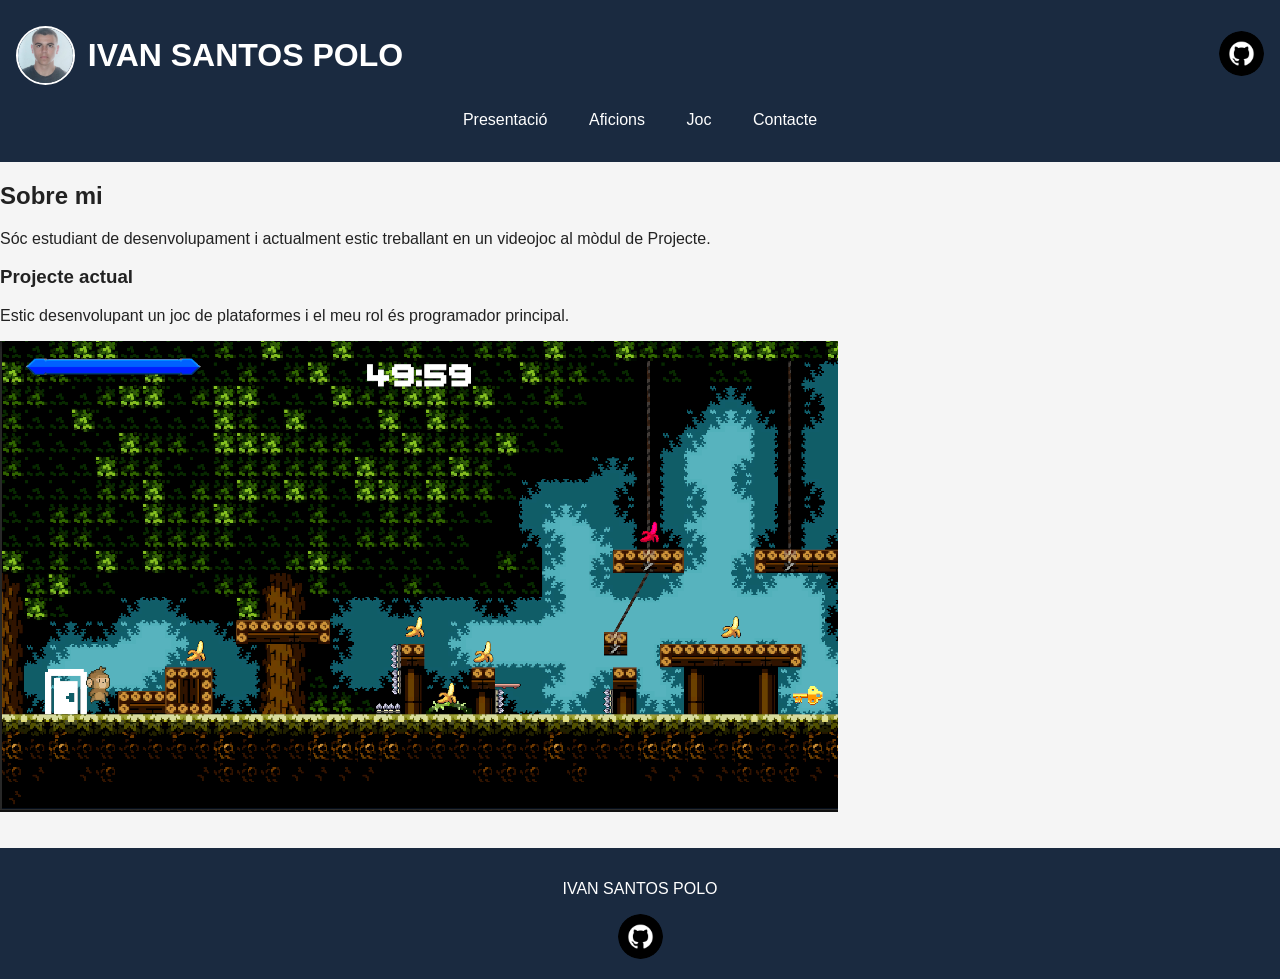
<file: index.html>
<!DOCTYPE html>
<html lang="ca">
<head>
    <meta charset="UTF-8">
    <title>Presentació</title>
    <link rel="stylesheet" href="style.css">
    <script src="script.js" defer></script>
</head>

<body>

<header>
    <div class="capcalera-superior">
        <div class="bloc-nom-foto">
            <img class="foto-perfil" src="perfil.jpg" alt="Foto de perfil">
            <h1>IVAN SANTOS POLO</h1>
        </div>

        <div class="xarxes-header">
            <a href="https://github.com/nomerobs" target="_blank">
                <img src="github_icon_231949.png" alt="GitHub">
            </a>
        </div>
    </div>

    <nav>
        <ul>
            <li><a href="index.html">Presentació</a></li>
            <li><a href="hobbies.html">Aficions</a></li>
            <li><a href="trivial.html">Joc</a></li>
            <li><a href="contact.html">Contacte</a></li>
        </ul>
    </nav>
</header>

<main>
    <section class="presentacio">
        <h2>Sobre mi</h2>
        <p>Sóc estudiant de desenvolupament i actualment estic treballant en un videojoc al mòdul de Projecte.</p>

        <h3>Projecte actual</h3>
        <p>Estic desenvolupant un joc de plataformes i el meu rol és programador principal.</p>

        <img src="projecte.png" alt="Captura del joc" class="imatge-projecte">
    </section>
</main>

<footer>
    <p>IVAN SANTOS POLO</p>
    <div class="xarxes-footer">
        <a href="https://github.com/nomerobs" target="_blank">
            <img src="github_icon_231949.png" alt="GitHub">
        </a>
    </div>
</footer>
</file>
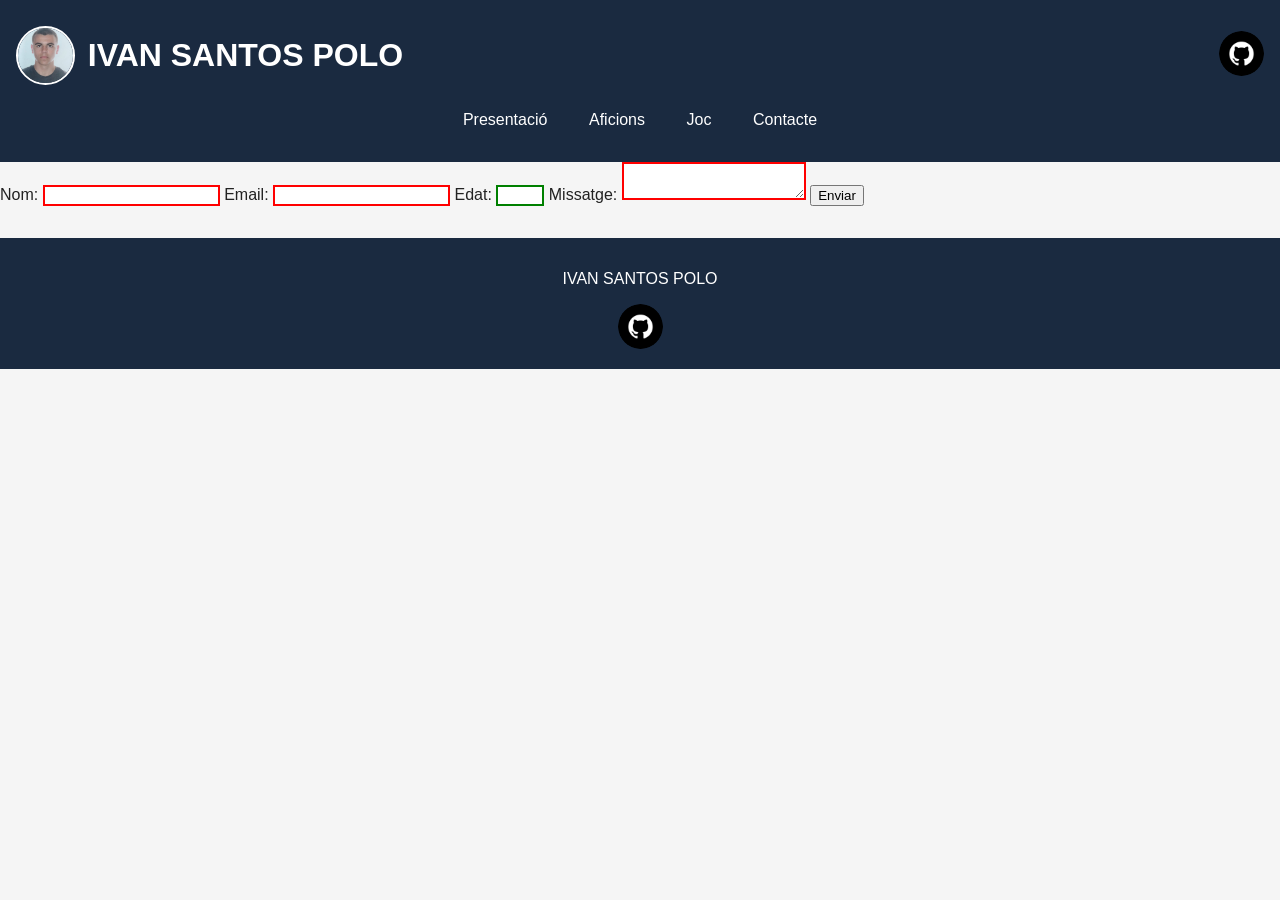
<file: contact.html>
<!DOCTYPE html>
<html lang="ca">
<head>
    <meta charset="UTF-8">
    <title>Contacte</title>
    <link rel="stylesheet" href="style.css">
    <script src="script.js" defer></script>
</head>

<body>

<header>
    <div class="capcalera-superior">
        <div class="bloc-nom-foto">
            <img class="foto-perfil" src="perfil.jpg" alt="Foto de perfil">
            <h1>IVAN SANTOS POLO</h1>
        </div>

        <div class="xarxes-header">
            <a href="https://github.com/nomerobs" target="_blank">
                <img src="github_icon_231949.png" alt="GitHub">
            </a>
        </div>
    </div>

    <nav>
        <ul>
            <li><a href="index.html">Presentació</a></li>
            <li><a href="hobbies.html">Aficions</a></li>
            <li><a href="trivial.html">Joc</a></li>
            <li><a href="contact.html">Contacte</a></li>
        </ul>
    </nav>
</header>

<main>
    <form id="formulari">
        <label>Nom:
            <input type="text" id="nom" required>
        </label>

        <label>Email:
            <input type="email" id="email" required>
        </label>

        <label>Edat:
            <input type="number" id="edat" min="10" max="99">
        </label>

        <label>Missatge:
            <textarea id="missatge" required></textarea>
        </label>

        <button type="submit">Enviar</button>
    </form>
</main>

<footer>
    <p>IVAN SANTOS POLO</p>
    <div class="xarxes-footer">
        <a href="https://github.com/nomerobs" target="_blank">
            <img src="github_icon_231949.png" alt="GitHub">
        </a>
    </div>
</footer>

</body>
</html>
</file>
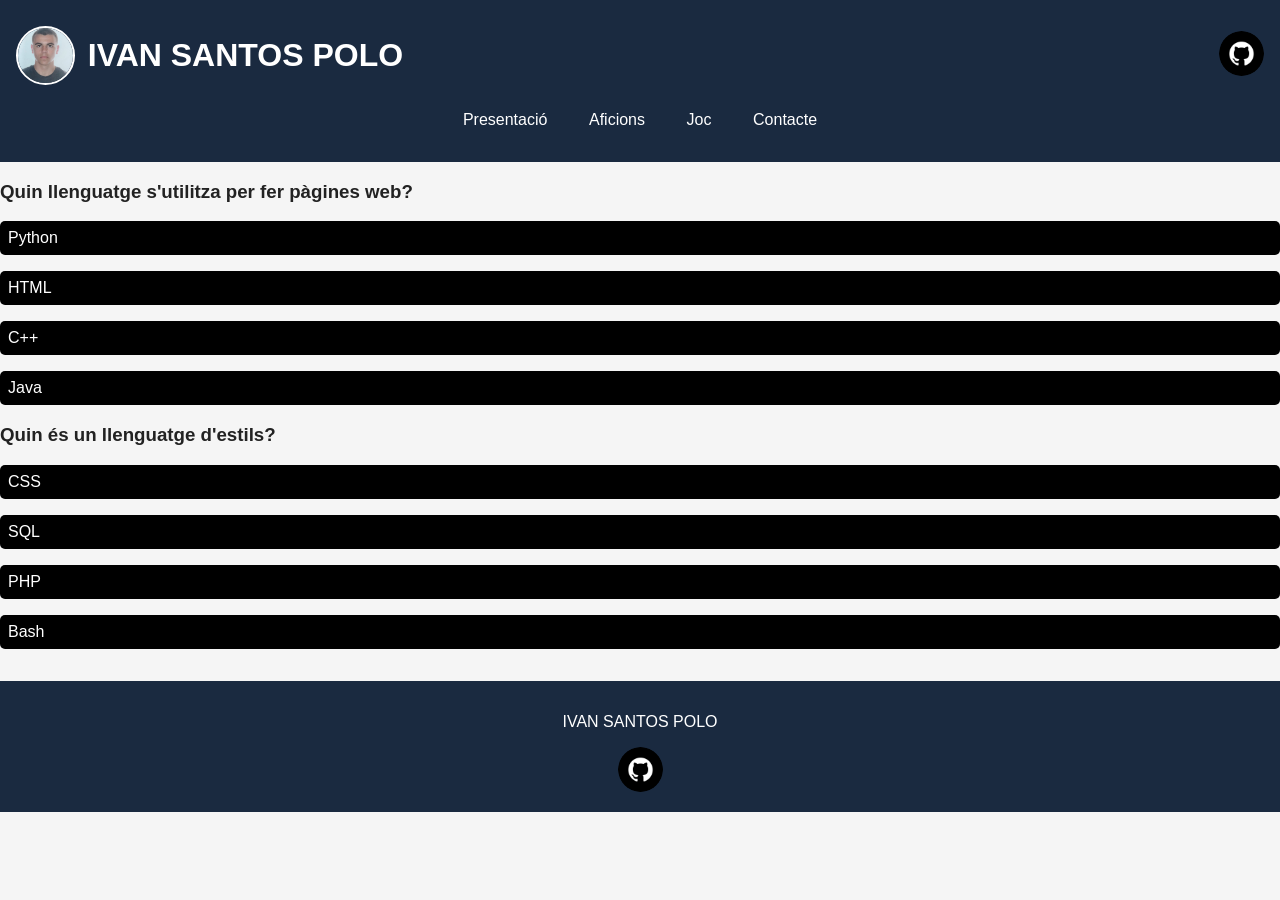
<file: trivial.html>
<!DOCTYPE html>
<html lang="ca">
<head>
    <meta charset="UTF-8">
    <title>Joc</title>
    <link rel="stylesheet" href="style.css">
    <script src="script.js" defer></script>
</head>

<body>

<header>
    <div class="capcalera-superior">
        <div class="bloc-nom-foto">
            <img class="foto-perfil" src="perfil.jpg" alt="Foto de perfil">
            <h1>IVAN SANTOS POLO</h1>
        </div>

        <div class="xarxes-header">
            <a href="https://github.com/nomerobs" target="_blank">
                <img src="github_icon_231949.png" alt="GitHub">
            </a>
        </div>
    </div>

    <nav>
        <ul>
            <li><a href="index.html">Presentació</a></li>
            <li><a href="hobbies.html">Aficions</a></li>
            <li><a href="trivial.html">Joc</a></li>
            <li><a href="contact.html">Contacte</a></li>
        </ul>
    </nav>
</header>

<main>

    <div class="pregunta">
        <h3>Quin llenguatge s'utilitza per fer pàgines web?</h3>
        <p class="resposta" data-valor="incorrecte">Python</p>
        <p class="resposta" data-valor="correcte">HTML</p>
        <p class="resposta" data-valor="incorrecte">C++</p>
        <p class="resposta" data-valor="incorrecte">Java</p>
    </div>

    <div class="pregunta">
        <h3>Quin és un llenguatge d'estils?</h3>
        <p class="resposta" data-valor="correcte">CSS</p>
        <p class="resposta" data-valor="incorrecte">SQL</p>
        <p class="resposta" data-valor="incorrecte">PHP</p>
        <p class="resposta" data-valor="incorrecte">Bash</p>
    </div>

</main>

<footer>
    <p>IVAN SANTOS POLO</p>
    <div class="xarxes-footer">
        <a href="https://github.com/nomerobs" target="_blank">
            <img src="github_icon_231949.png" alt="GitHub">
        </a>
    </div>
</footer>

</body>
</html>
</file>
<file: style.css>
/* ====== ESTILS GENERALS ====== */

body {
    font-family: Arial, sans-serif;
    margin: 0;
    background: #f5f5f5;
    color: #222;
}

/* HEADER */
header {
    background: #1A2A40;
    color: white;
    padding: 1rem;
}

.capcalera-superior {
    display: flex;
    justify-content: space-between;
    align-items: center;
}

.bloc-nom-foto {
    display: flex;
    align-items: center;
    gap: 0.8rem;
}

.foto-perfil {
    width: 55px;
    height: 55px;
    border-radius: 50%;
    object-fit: cover;
    border: 2px solid white;
}

/* Xarxes socials */
.xarxes-header img,
.xarxes-footer img {
    width: 45px;
    height: 45px;
    border-radius: 50%;
    object-fit: cover;
    transition: 0.3s ease;
}

.xarxes-header img:hover,
.xarxes-footer img:hover {
    transform: scale(1.15);
}

/* NAVBAR */
nav ul {
    list-style: none;
    display: flex;
    justify-content: center;
    gap: 1.2rem;
    padding: 0;
    margin-top: 1rem;
}

nav a {
    color: white;
    text-decoration: none;
    padding: 0.4rem 0.7rem;
    border-radius: 4px;
    transition: 0.3s ease;
}

nav a:hover {
    background-color: #4A90E2;
    transform: scale(1.05);
}

/* ====== TRIVIAL ====== */

/* Estat inicial: totes NEGRES */
.resposta {
    padding: 0.5rem;
    background: #000;      /* negre */
    color: white;
    border-radius: 5px;
    cursor: pointer;
    transition: 0.3s ease;
    margin-bottom: 0.4rem;
}

/* Correcta després del clic */
.resposta-correcta {
    background: #4CAF50;   /* verd */
    color: white;
}

/* Incorrecta després del clic */
.resposta-incorrecta {
    background: #E53935;   /* vermell */
    color: white;
}

/* ====== CONTACTE ====== */

input:invalid, textarea:invalid {
    border: 2px solid red;
}

input:valid, textarea:valid {
    border: 2px solid green;
}

/* FOOTER */
footer {
    text-align: center;
    padding: 1rem;
    background: #1A2A40;
    color: white;
    margin-top: 2rem;
}

.xarxes-footer {
    display: flex;
    justify-content: center;
    gap: 1rem;
}
</file>
